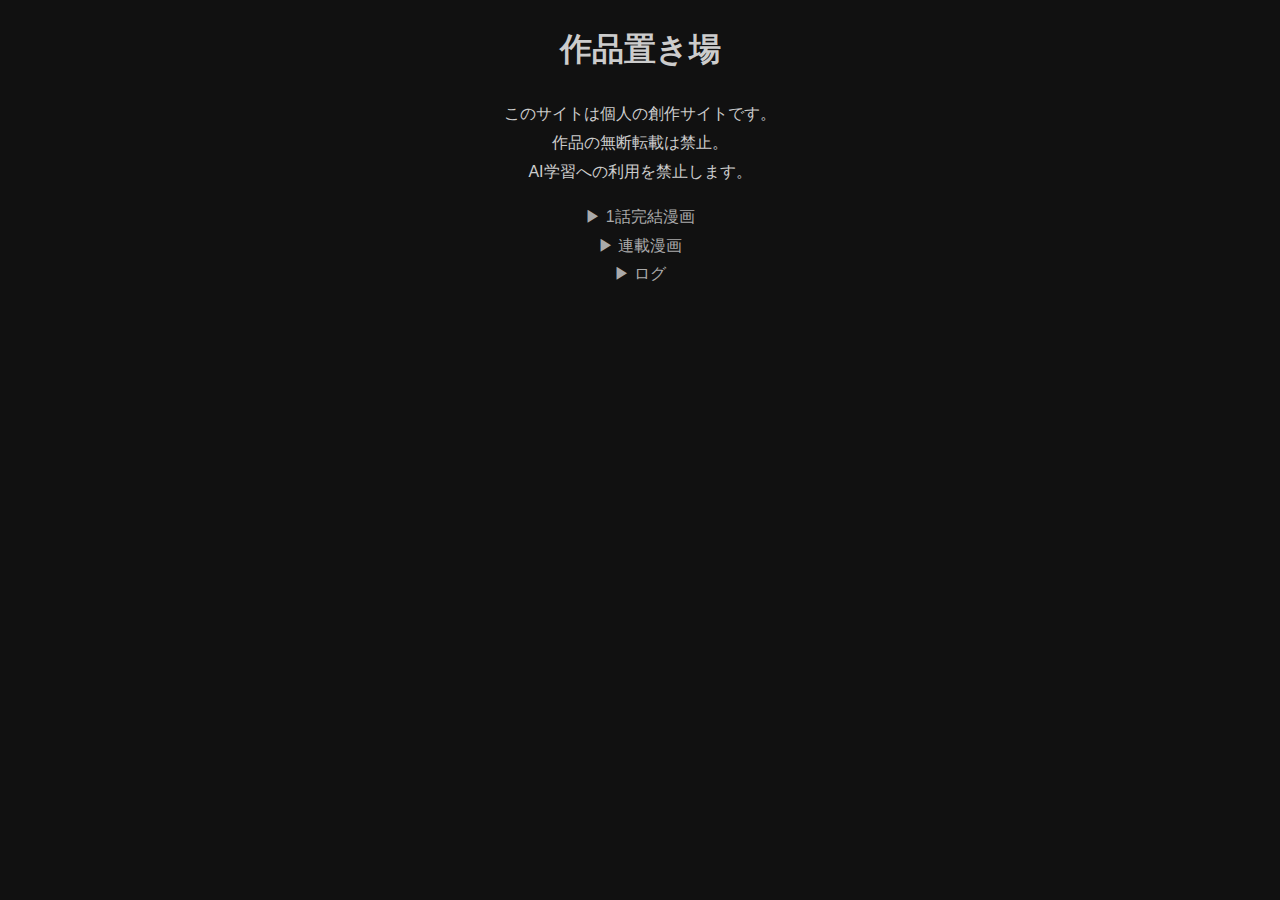
<file: index.html>
<!DOCTYPE html>
<html lang="ja">
<head>
  <meta charset="utf-8">
  <link rel="stylesheet" href="../../css/style.css">
</head>
<title>作品置き場</title>

<!-- 検索・AI対策 -->
<meta name="robots" content="noindex, nofollow, noimageai, noai">

<style>
body {
  background:#111;
  color:#ccc;
  text-align:center;
  font-family: sans-serif;
}
a { color:#aaa; }
</style>
</head>

<body>

<h1>作品置き場</h1>

<p>
このサイトは個人の創作サイトです。<br>
作品の無断転載は禁止。<br>
AI学習への利用を禁止します。
</p>

<p>
<a href="comic/oneshot/story01.html">▶ 1話完結漫画</a><br>
<a href="comic/series/series01_01.html">▶ 連載漫画</a><br>
<a href="comic/log/log2025.html">▶ ログ</a>
</p>

</body>
</html>
</file>
<file: css/style.css>
body {
  background: #faf8f6;
  color: #3a3a3a;
  font-family: "Hiragino Maru Gothic ProN", "Yu Gothic", sans-serif;
  text-align: center;
  line-height: 1.8;
}

img {
  max-width: 900px;
  width: 100%;
  margin: 24px auto;
  display: block;
}

a {
  color: #8a6fa8;
  text-decoration: none;
}

a:hover {
  text-decoration: underline;
}

.notice {
  font-size: 0.9em;
  opacity: 0.75;
}
</file>
